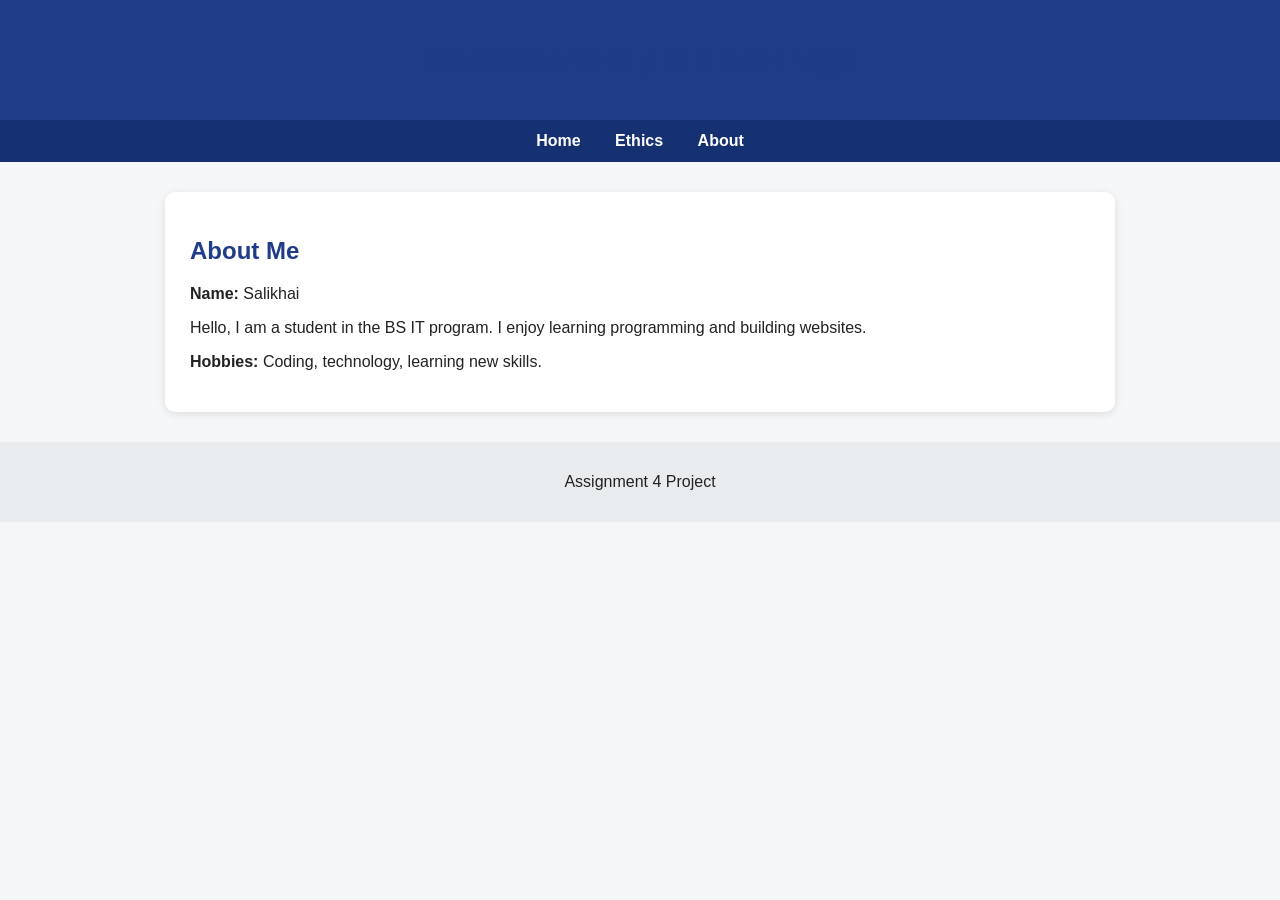
<file: index.html>
<!DOCTYPE html>
<html>

<head>
  <title>Home</title>
  <link rel="stylesheet" href="style.css">
</head>

<body>

<header>
  <h1>Welcome to My GitHub Page</h1>
</header>

<nav>
  <a href="index.html">Home</a>
  <a href="ethics.html">Ethics</a>
  <a href="about.html">About</a>
</nav>

<main>

  <h2>About Me</h2>

  <p><b>Name:</b> Salikhai</p>

  <p>
    Hello, I am a student in the BS IT program. I enjoy learning programming
    and building websites.
  </p>

  <p><b>Hobbies:</b> Coding, technology, learning new skills.</p>

</main>

<footer>
  <p>Assignment 4 Project</p>
</footer>

</body>
</html>
</file>
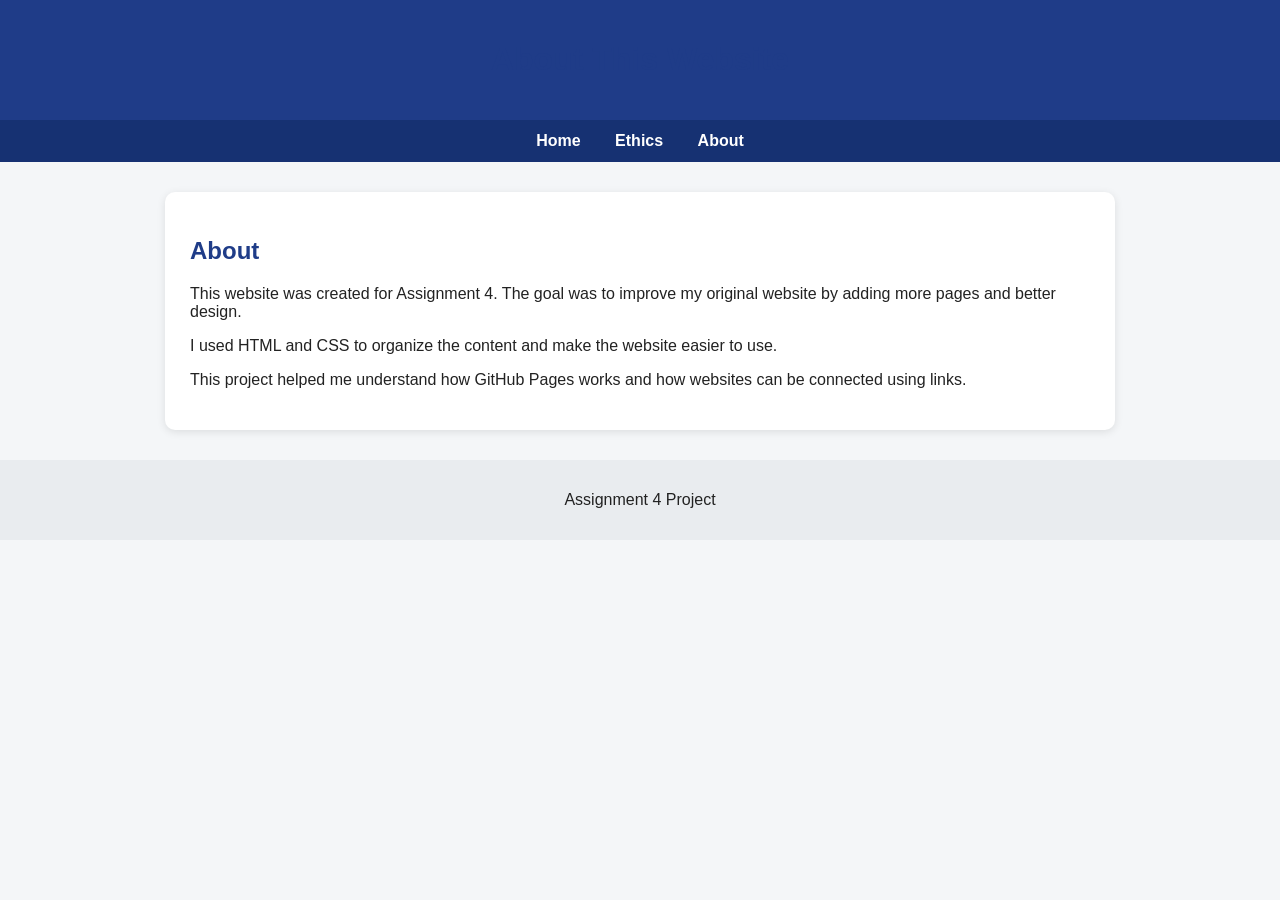
<file: about.html>
<!DOCTYPE html>
<html>
<head>
  <title>About</title>
  <link rel="stylesheet" href="style.css">
</head>
<body>
<header>
  <h1>About This Website</h1>
</header>
<nav>
  <a href="index.html">Home</a>
  <a href="ethics.html">Ethics</a>
  <a href="about.html">About</a>
</nav>
<main>
  <h2>About</h2>
  <p>
    This website was created for Assignment 4. The goal was to improve
    my original website by adding more pages and better design.
  </p>
  <p>
    I used HTML and CSS to organize the content and make the website
    easier to use.
  </p>
  <p>
    This project helped me understand how GitHub Pages works and how
    websites can be connected using links.
  </p>
</main>
<footer>
  <p>Assignment 4 Project</p>
</footer>
</body>
</html>
</file>
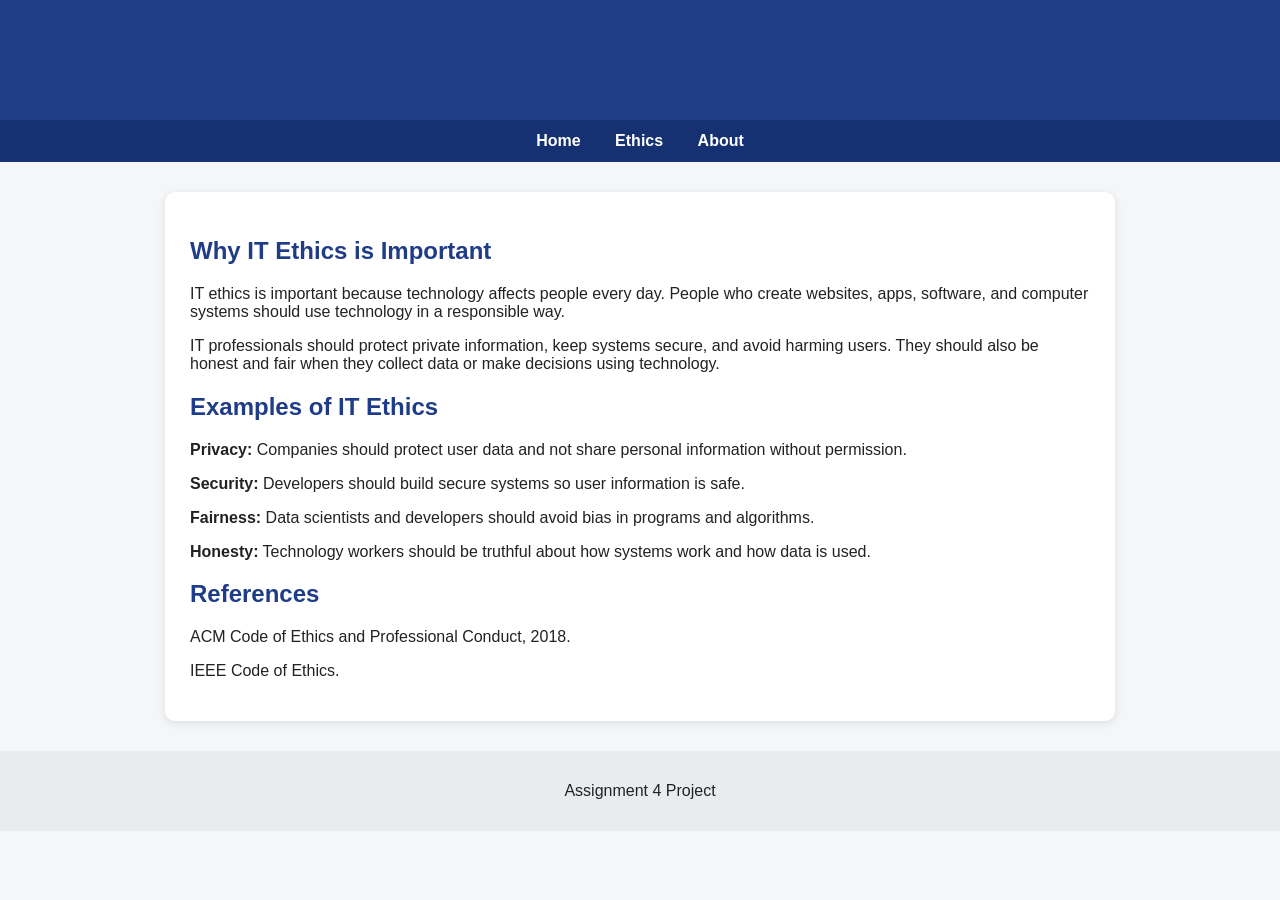
<file: ethics.html>
<!DOCTYPE html>
<html>
<head>
  <title>Ethics</title>
  <link rel="stylesheet" href="style.css">
</head>
<body>
<header>
  <h1>IT Ethics</h1>
</header>
<nav>
  <a href="index.html">Home</a>
  <a href="ethics.html">Ethics</a>
  <a href="about.html">About</a>
</nav>
<main>
  <h2>Why IT Ethics is Important</h2>
  <p>
    IT ethics is important because technology affects people every day.
    People who create websites, apps, software, and computer systems
    should use technology in a responsible way.
  </p>
  <p>
    IT professionals should protect private information, keep systems secure,
    and avoid harming users. They should also be honest and fair when they
    collect data or make decisions using technology.
  </p>
  <h2>Examples of IT Ethics</h2>
  <p><b>Privacy:</b> Companies should protect user data and not share personal information without permission.</p>
  <p><b>Security:</b> Developers should build secure systems so user information is safe.</p>
  <p><b>Fairness:</b> Data scientists and developers should avoid bias in programs and algorithms.</p>
  <p><b>Honesty:</b> Technology workers should be truthful about how systems work and how data is used.</p>
  <h2>References</h2>
  <p>ACM Code of Ethics and Professional Conduct, 2018.</p>
  <p>IEEE Code of Ethics.</p>
</main>
<footer>
  <p>Assignment 4 Project</p>
</footer>
</body>
</html>
</file>
<file: style.css>
body {
  font-family: Arial, sans-serif;
  margin: 0;
  background-color: #f4f6f8;
  color: #222;
}

header {
  background-color: #1f3c88;
  color: white;
  padding: 20px;
  text-align: center;
}

nav {
  background-color: #163172;
  padding: 12px;
  text-align: center;
}

nav a {
  color: white;
  text-decoration: none;
  margin: 0 15px;
  font-weight: bold;
}

nav a:hover {
  text-decoration: underline;
}

main {
  max-width: 900px;
  margin: 30px auto;
  background: white;
  padding: 25px;
  border-radius: 10px;
  box-shadow: 0 2px 8px rgba(0,0,0,0.1);
}

h1, h2 {
  color: #1f3c88;
}

footer {
  text-align: center;
  padding: 15px;
  margin-top: 30px;
  background-color: #e9ecef;
}
</file>
